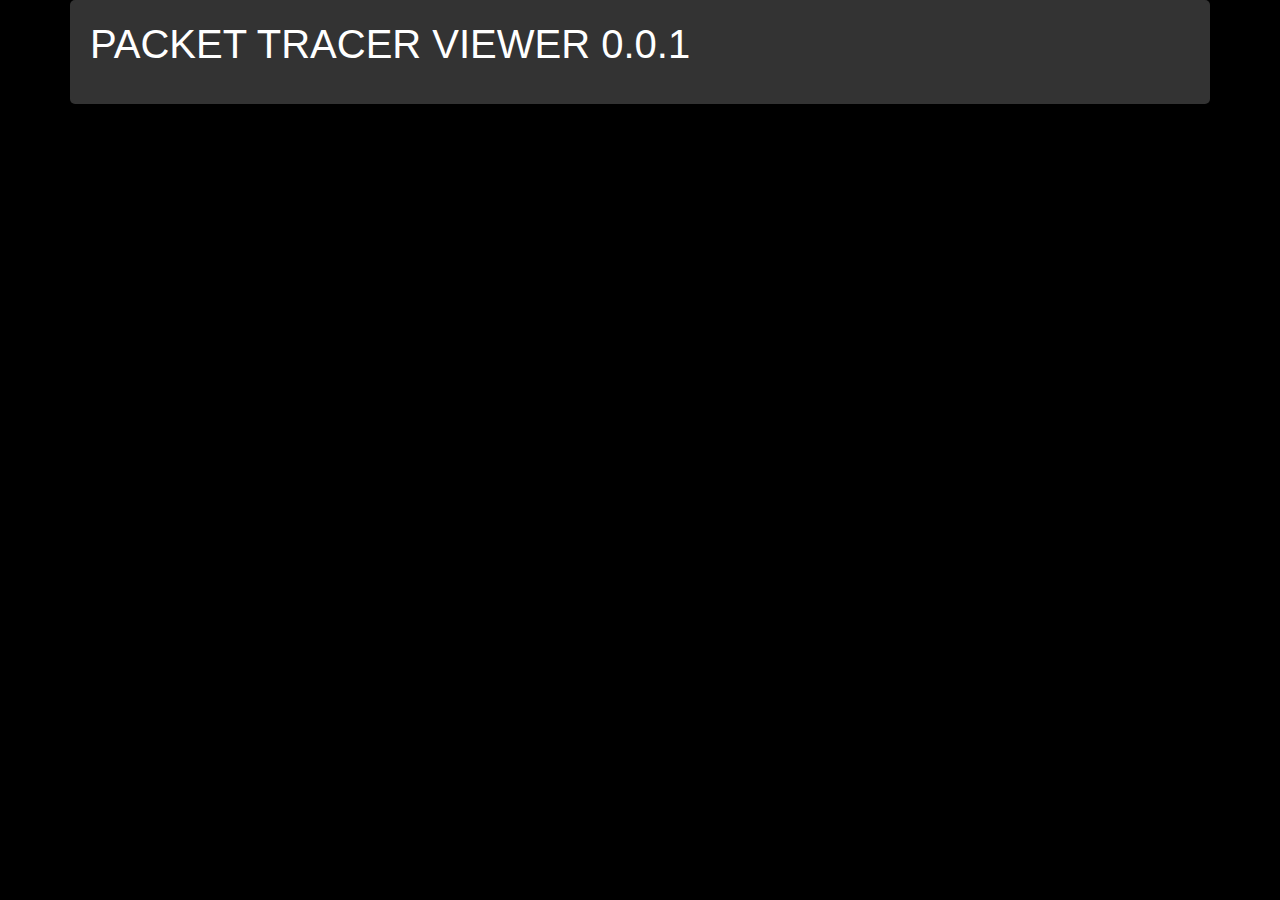
<file: devices.html>
<!DOCTYPE html>
<html lang="en">
<head>
    <meta charset="UTF-8">
    <meta name="viewport" content="width=device-width, initial-scale=1.0">
    <title>PACKET TRACER ZAŘÍZENÍ</title>
    <link rel="icon" href="images/favicon.ico" type="image/x-icon">
    <link href="https://maxcdn.bootstrapcdn.com/bootstrap/4.5.2/css/bootstrap.min.css" rel="stylesheet">
   <link rel="stylesheet" href="style.css">
</head>
    <div class="container">
        <h1>PACKET TRACER VIEWER 0.0.1</h1>
        <div id="deviceCount" class="mt-3">
            <!-- Sem bude vložen počet zařízení v DEVICES -->
        </div>
        <div id="devicesInfo" class="row mt-3">
            <!-- Sem budou vloženy informace o zařízeních -->
        </div>
        
    </div>

<script>
window.onload = async function() {
    // Získání dat z localStorage
    const data = localStorage.getItem('decodedXML');
    
    if (data) {
        try {
            // Pokud jsou data k dispozici, provedeme potřebné kroky
            await get_devices(data);
            render_header();
            render_devices();
        } catch (err) {
            console.error('Chyba při zpracování dat:', err);
        }
    } else {
        console.error('Data nebyla nalezena v localStorage.');
    }
};

    function render_header() {
        const devices = JSON.parse(localStorage.getItem("devices"));
        if(devices === null)
            return

        document.getElementById('deviceCount').innerHTML = `<p>Počet zařízení v Packet Traceru: ${devices.length}</p>`;
    }

    function render_devices() {
        const devices = JSON.parse(localStorage.getItem("devices"));
        if(devices === null)
            return

        console.log("Devices to be rendered", devices);

        devices.forEach((device) => {
            const commandsLines = device.commands.forEach((line) => line.textContent + '<br>');
            const html = `
                        <div class="col-md-4 mb-4">
                            <div class="card">
                                <div class="card-body">
                                    <h5 class="card-title">${device.name}</h5>
                                    <p class="card-text">Typ: ${device.type}</p>
                                    <div class="dropdown">
                                        <button onclick="window.open('show_commands.html?name=${device.name}', '_self')" class="btn btn-secondary dropdown-toggle" type="button" id="dropdownMenuButton" data-toggle="dropdown" aria-haspopup="true" aria-expanded="false">
                                            Running Config (${device.commands.length} řádků)
                                        </button>
                                        <div class="dropdown-menu" aria-labelledby="dropdownMenuButton" style="max-height: 200px; overflow-y: auto;">
                                            ${commandsLines}
                                        </div>
                                    </div>
                                </div>
                            </div>
                        </div>
                        `;
            const deviceElement = document.getElementById('devicesInfo');

            deviceElement.innerHTML += html;
        })
    }

    async function get_devices(data) {
        try
        {
            const parser = new DOMParser();
            const xmlDoc = parser.parseFromString(data, 'text/xml');
            console.log("XML doc", xmlDoc);

            const devices = xmlDoc.querySelectorAll('DEVICES DEVICE');
            console.log("Devices from XML", devices);

            const formattedDevices = [];

            devices.forEach((device) => {
                const name = device.querySelector('NAME').textContent;
                const type = device.querySelector('TYPE').textContent;
                const commands = device.querySelectorAll('RUNNINGCONFIG LINE');
                
                const commTmp = [];
                commands.forEach((command) => {
                    commTmp.push(command.textContent)
                })

                formattedDevices.push( { name: name, type: type, commands: commTmp } );
            });

            localStorage.setItem("devices", JSON.stringify(formattedDevices));
        }
        catch(err)
        {
            throw err;
        }
    }
</script>    
</body>
</html>
</file>
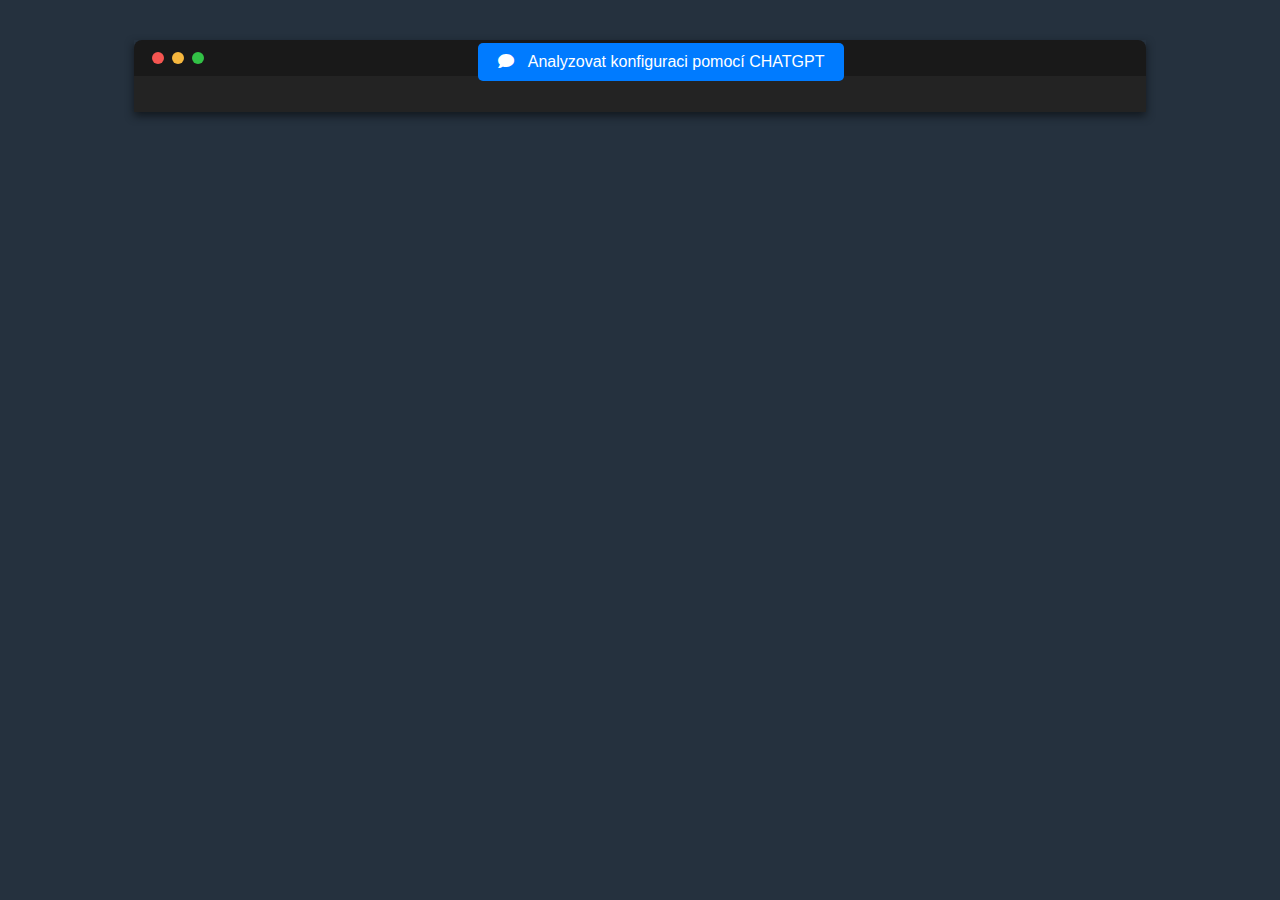
<file: show_commands.html>
<!DOCTYPE html>
<html lang="en">
<head>
    <meta charset="UTF-8">
    <meta name="viewport" content="width=device-width, initial-scale=1.0">
    <link rel="stylesheet" href="https://cdnjs.cloudflare.com/ajax/libs/font-awesome/5.15.4/css/all.min.css">
    <title>Device Page</title>
    <style>
        body {
  background: #25313e;
  color: #fff;
  font-family: "Proxima Nova", "Helvetica Neue", helvetica, arial, sans-serif;
  font-weight: 300;
  font-size: 14px;
  line-height: 1.5;
  padding-top: 2rem;
}

footer {
  text-align: center;
}
footer img {
  width: 30px;
  height: auto;
  opacity: 0.35;
}
footer small {
  color: #506479;
  font-size: 0.9rem;
}

h1 {
  color: #506479;
  font-size: 2.4rem;
  text-align: center;
  letter-spacing: 0.3rem;
  text-transform: uppercase;
  margin-bottom: 1rem;
  line-height: 1;
}

p {
  text-align: center;
  margin-bottom: 2rem;
}

.window {
  width: 80%;
  margin: 0 auto 2rem;
  box-shadow: 0 0.25rem 0.5rem #12181e;
  border-radius: 0 0 0.1rem 0.1rem;
}

.bar {
  background: #191919;
  height: 36px;
  border-radius: 0.5rem 0.5rem 0 0;
}

.btn::before, .btn::after, .btn {
  width: 12px;
  height: 12px;
  border-radius: 100%;
  display: block;
}

.btn {
  background: #f6b73e;
  position: relative;
  margin-left: 38px;
  top: 12px;
}
.btn::before, .btn::after {
  content: " ";
  position: absolute;
}
.btn::before {
  background: #f55551;
  margin-left: -20px;
}
.btn::after {
  background: #32c146;
  margin-left: 20px;
}

.body {
  height: 10rem;
  background: #232323;
  padding: 18px;
  height: fit-content;

}
.body pre {
  margin: 0;
}

.command {
  color: #32c146;
}

.comment {
  opacity: 0.5;
}
.chatgpt-button {
    background-color: #007bff;
    color: white;
    border: none;
    padding: 10px 20px;
    border-radius: 5px;
    cursor: pointer;
    font-size: 16px;
    transition: background-color 0.3s;
    margin-left: 34%;
    margin-top: -5%;
  }
  
  .chatgpt-button:hover {
    background-color: #0056b3;
  }
  
  /* Styling for the icon */
  .button-icon {
    margin-right: 10px;
  }
    </style>
</head>
<body>
    <div class="window">
        <div class="bar">
          <div class="btn"></div>
          <button  id="chatgpt" class="chatgpt-button">
            <i class="fas fa-comment button-icon"></i> Analyzovat konfiguraci pomocí CHATGPT
          </button>
        </div>
        <div class="body">
          <pre><div class="prompt"><span class="command"><pre id="runningConfigText"></pre></span></div></pre>
        </div>
      </div>
</body>

<script>
document.querySelector('#chatgpt').addEventListener('click', function(event) {
    event.preventDefault();

    // Create modal
    var modal = document.createElement('div');
    modal.style.width = '80%';
    modal.style.height = '80%';
    modal.style.position = 'fixed';
    modal.style.top = '10%';
    modal.style.left = '10%';
    modal.style.backgroundColor = "#dd0525";
    modal.style.padding = '20px';
    modal.style.boxShadow = '0 0 10px rgba(0,0,0,0.5)';
    modal.style.zIndex = '1000';

    // Create iframe
    var iframe = document.createElement('iframe');
    iframe.src = 'chatgpt.html';
    iframe.style.width = '100%';
    iframe.style.height = '100%';

    // Append iframe to modal
    modal.appendChild(iframe);

    // Append modal to body
    document.body.appendChild(modal);

    // Close modal on click outside
    modal.addEventListener('click', function() {
        document.body.removeChild(modal);
    });
});
  

    window.onload = function(){
        render();
    }

    function render() {
        const device = get_device();
        console.log("device", device);
        console.log("commands", device.commands);

        const formattedCommands = device.commands.map((command) => {
            return '<code>' + command + '</code><br>';
        });
        document.getElementById('runningConfigText').innerHTML = formattedCommands.join('');
        const copyText = "Analyzuj tento cisco network config file:  " + formattedCommands.join('');
        navigator.clipboard.writeText(copyText.value);

    }

    function get_device() {
        const devices = JSON.parse(localStorage.getItem("devices"));
        console.log("Devices from ls", devices);
        const urlParams = new URLSearchParams(window.location.search);
        const name = urlParams.get('name');
        console.log("Name param", name);

        return devices.find((device) => device.name === name);
    }
</script>
</html>
</file>
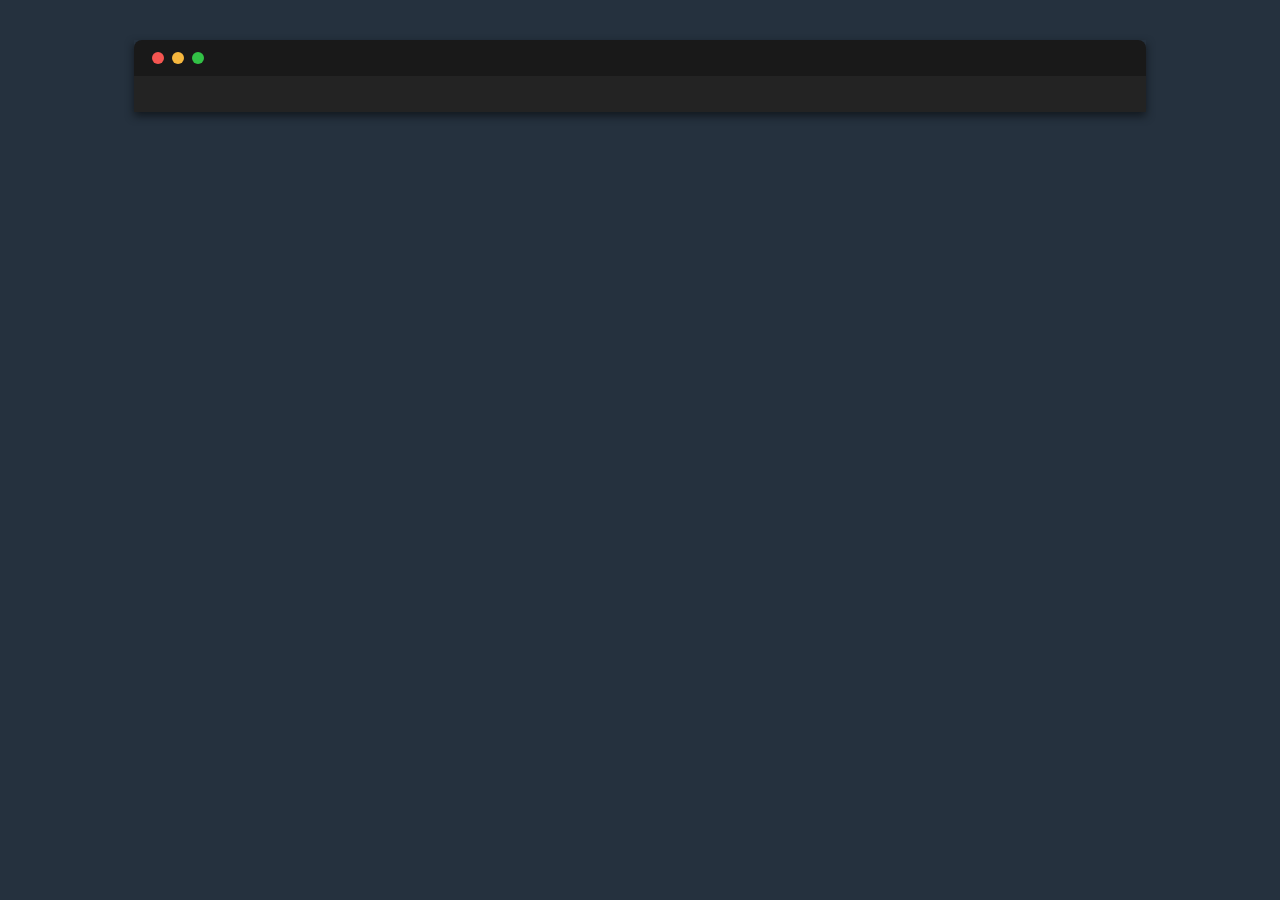
<file: testing/show_commands.html>
<!DOCTYPE html>
<html lang="en">
<head>
    <meta charset="UTF-8">
    <meta name="viewport" content="width=device-width, initial-scale=1.0">
    <title>Device Page</title>
    <style>
        body {
  background: #25313e;
  color: #fff;
  font-family: "Proxima Nova", "Helvetica Neue", helvetica, arial, sans-serif;
  font-weight: 300;
  font-size: 14px;
  line-height: 1.5;
  padding-top: 2rem;
}

footer {
  text-align: center;
}
footer img {
  width: 30px;
  height: auto;
  opacity: 0.35;
}
footer small {
  color: #506479;
  font-size: 0.9rem;
}

h1 {
  color: #506479;
  font-size: 2.4rem;
  text-align: center;
  letter-spacing: 0.3rem;
  text-transform: uppercase;
  margin-bottom: 1rem;
  line-height: 1;
}

p {
  text-align: center;
  margin-bottom: 2rem;
}

.window {
  width: 80%;
  margin: 0 auto 2rem;
  box-shadow: 0 0.25rem 0.5rem #12181e;
  border-radius: 0 0 0.1rem 0.1rem;
}

.bar {
  background: #191919;
  height: 36px;
  border-radius: 0.5rem 0.5rem 0 0;
}

.btn::before, .btn::after, .btn {
  width: 12px;
  height: 12px;
  border-radius: 100%;
  display: block;
}

.btn {
  background: #f6b73e;
  position: relative;
  margin-left: 38px;
  top: 12px;
}
.btn::before, .btn::after {
  content: " ";
  position: absolute;
}
.btn::before {
  background: #f55551;
  margin-left: -20px;
}
.btn::after {
  background: #32c146;
  margin-left: 20px;
}

.body {
  height: 10rem;
  background: #232323;
  padding: 18px;
  height: fit-content;

}
.body pre {
  margin: 0;
}

.command {
  color: #32c146;
}

.comment {
  opacity: 0.5;
}
    </style>
</head>
<body>
    <div class="window">
        <div class="bar">
          <div class="btn"></div>
        </div>
        <div class="body">
          <pre><div class="prompt"><span class="command"><pre id="runningConfigText"></pre></span></div></pre>
        </div>
      </div>
</body>

<script>
    window.onload = function(){
        render();
    }

    function render() {
        const device = get_device();
        console.log("device", device);
        console.log("commands", device.commands);

        const formattedCommands = device.commands.map((command) => {
            return '<code>' + command + '</code><br>';
        });
        document.getElementById('runningConfigText').innerHTML = formattedCommands.join('');
    }

    function get_device() {
        const devices = JSON.parse(localStorage.getItem("devices"));
        console.log("Devices from ls", devices);
        const urlParams = new URLSearchParams(window.location.search);
        const name = urlParams.get('name');
        console.log("Name param", name);

        return devices.find((device) => device.name === name);
    }
</script>
</html>
</file>
<file: style.css>
body {
    background-color: #000;
    color: #fff;
}

.container {
    background-color: #333;
    border-radius: 5px;
    padding: 20px;
}

.card {
    background-color: #444;
    color: #fff;
}

.card .btn {
    background-color: #555;
    color: #fff;
}

.card .btn:hover {
    background-color: #666;
    color: #fff;
}
</file>
